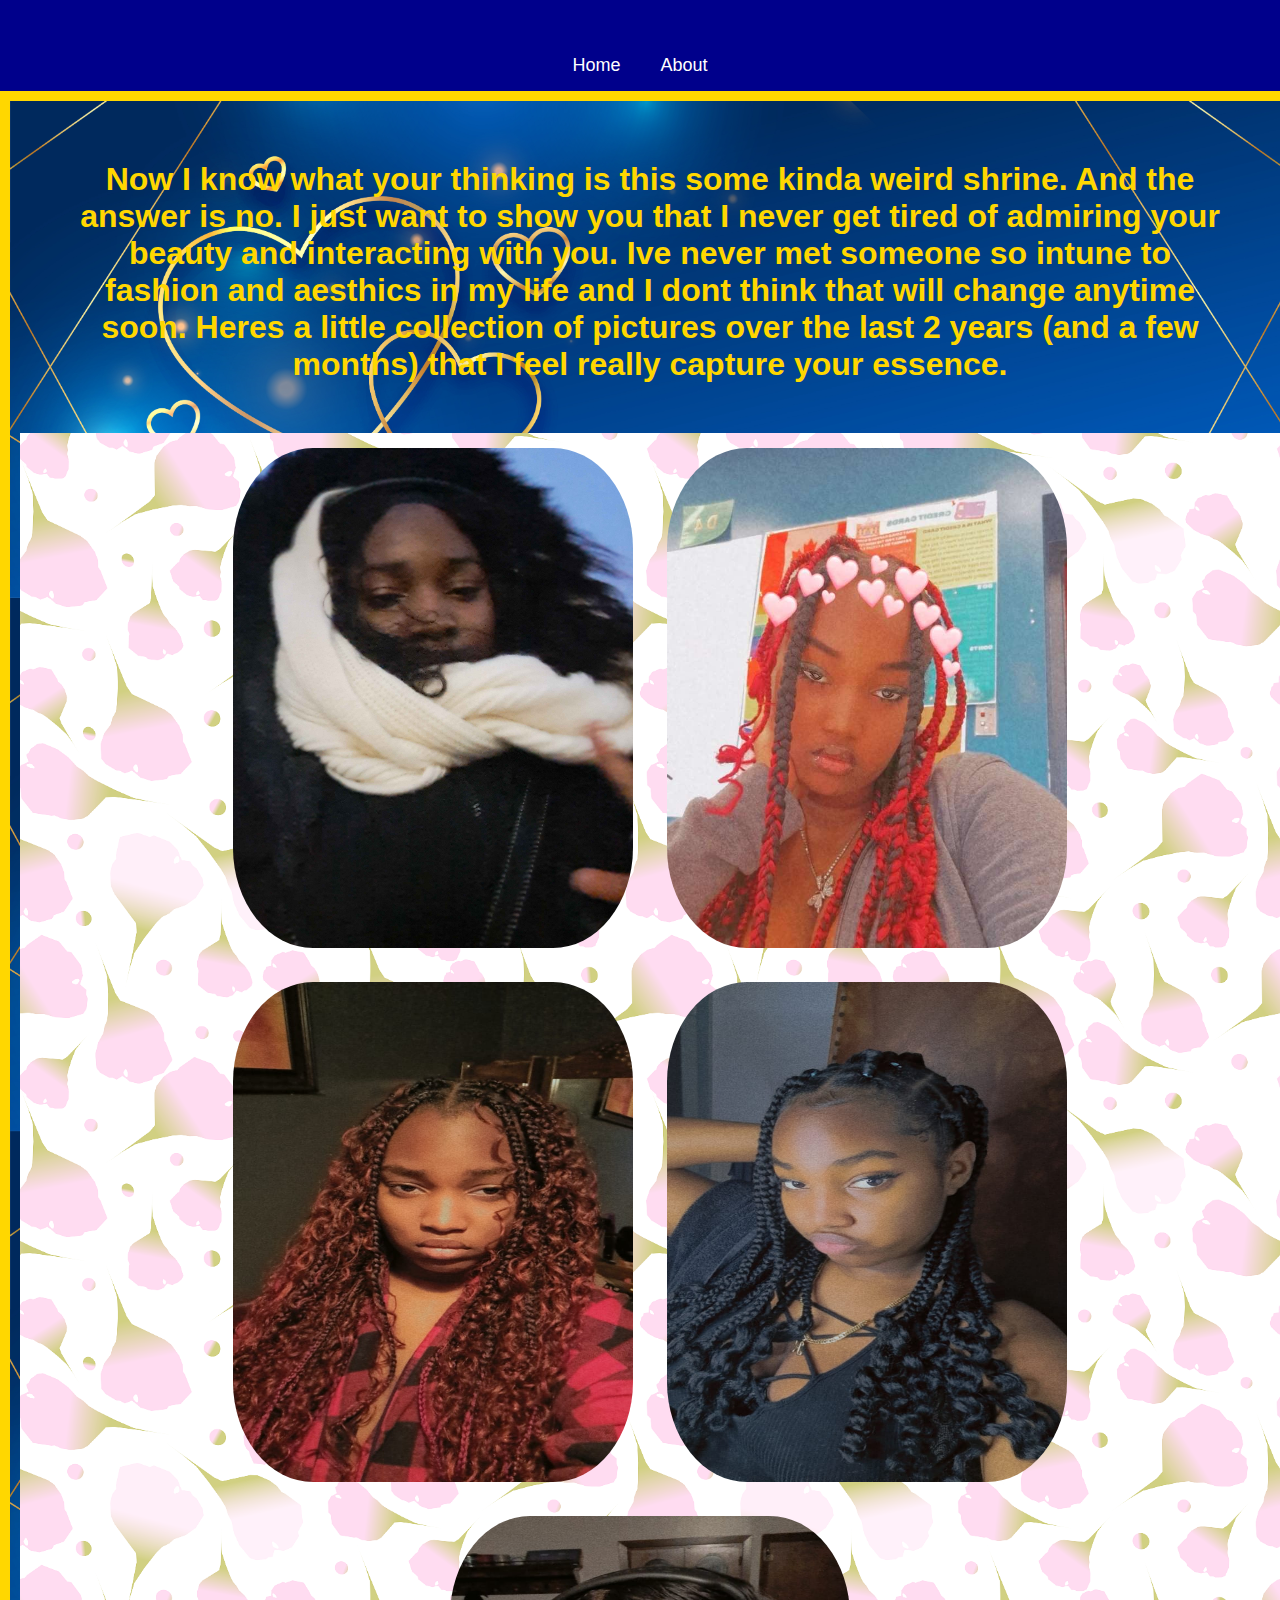
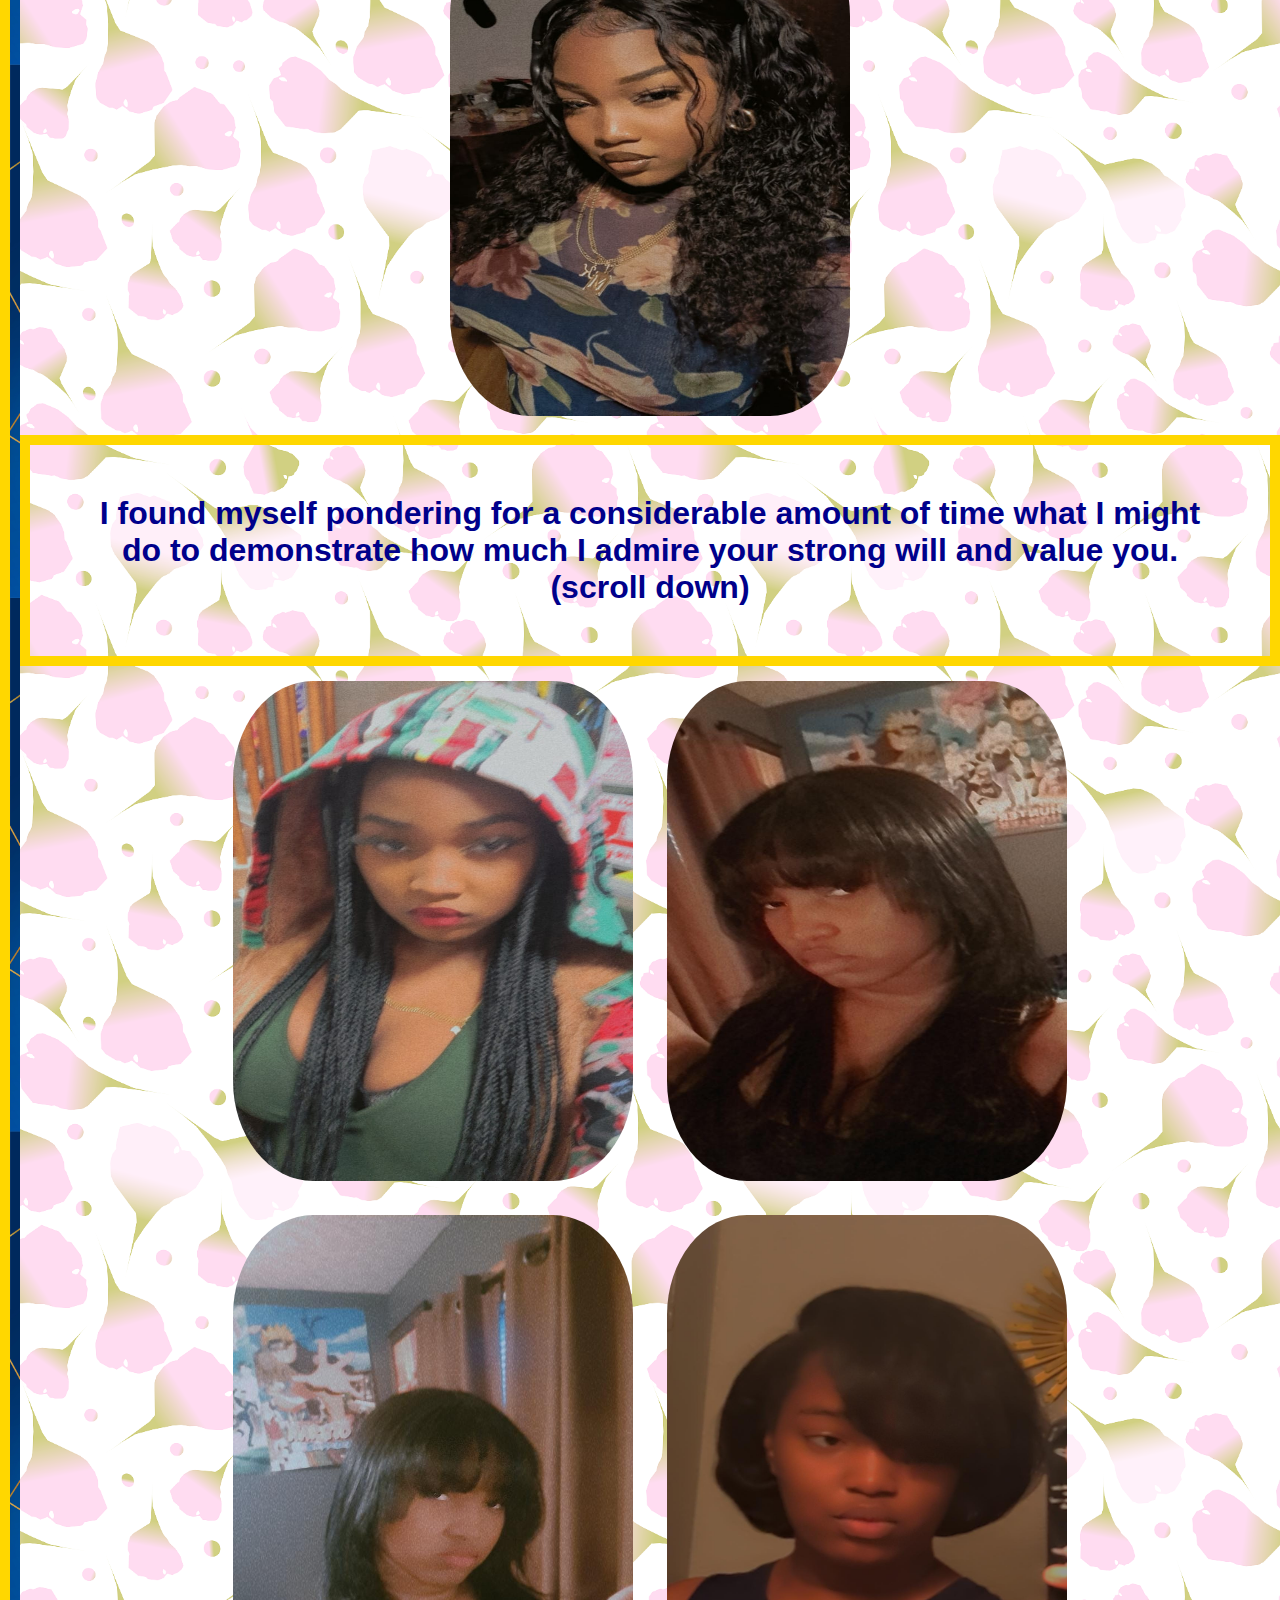
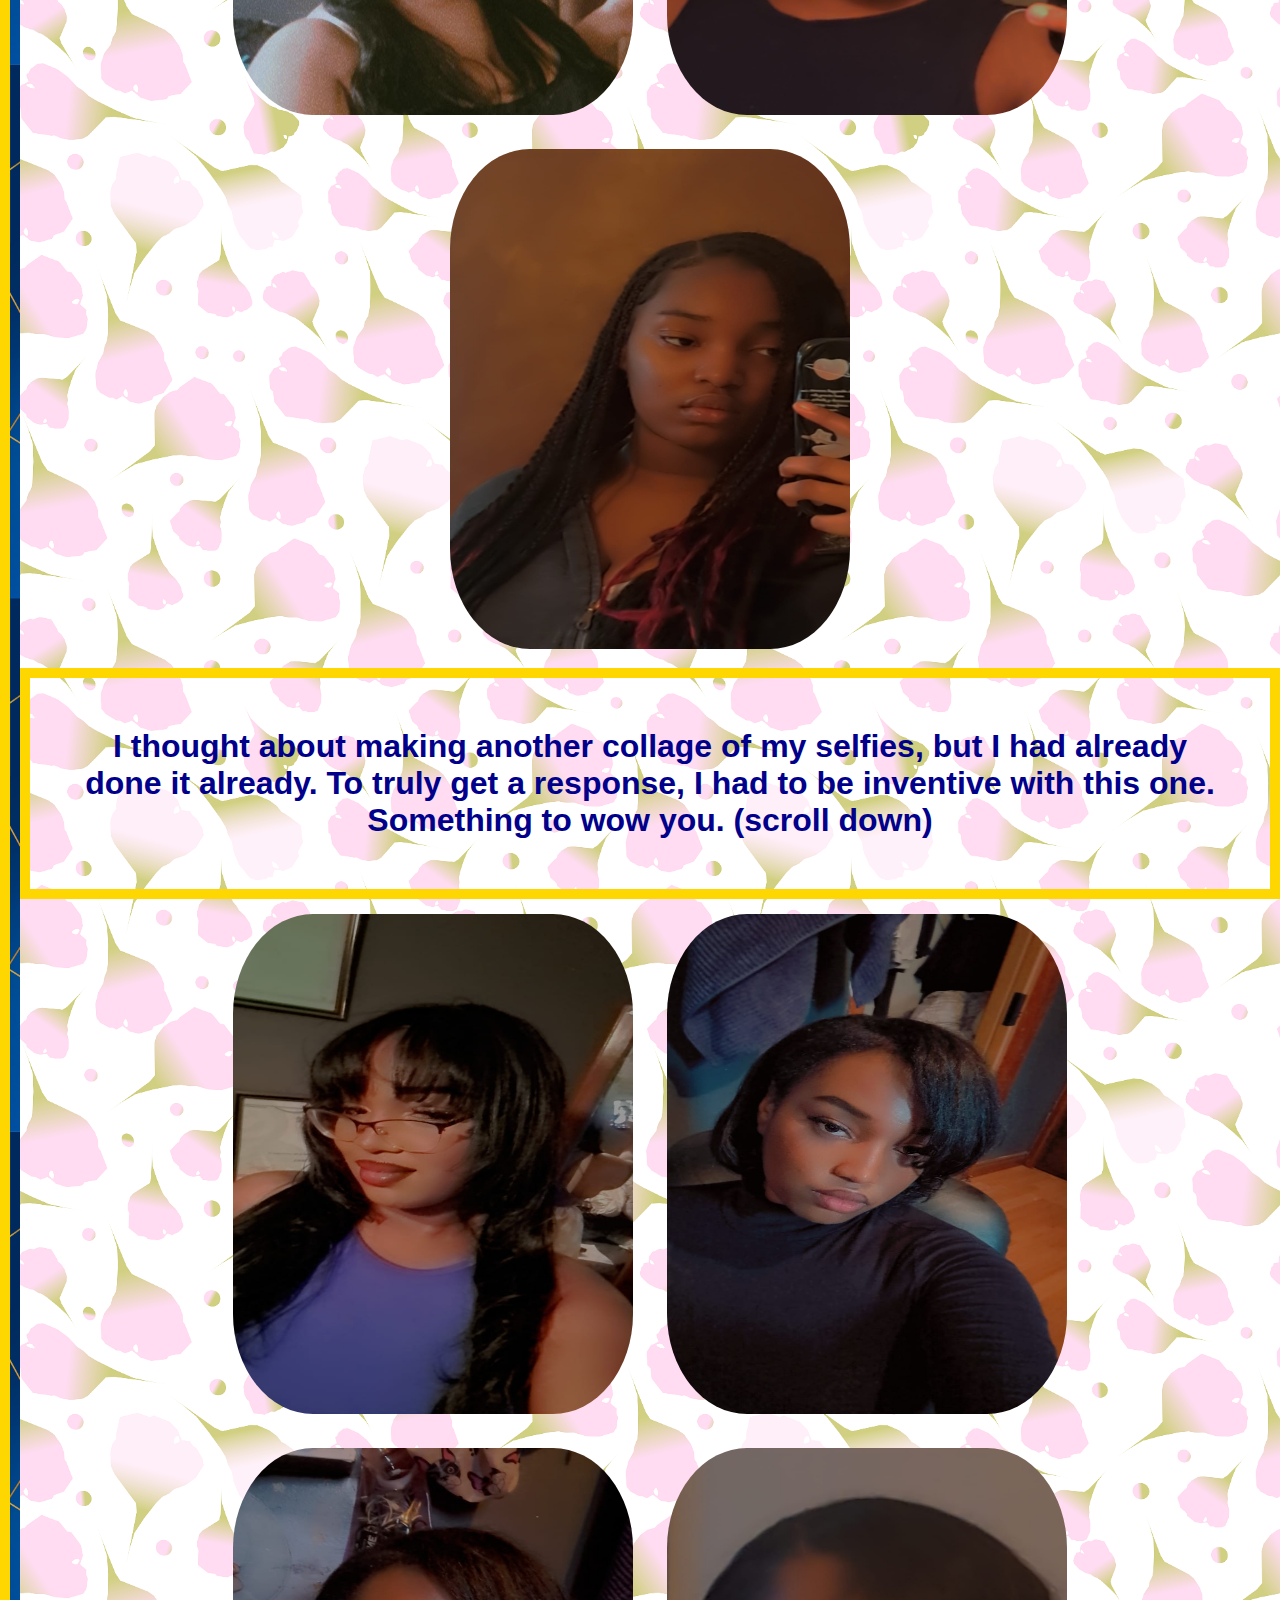
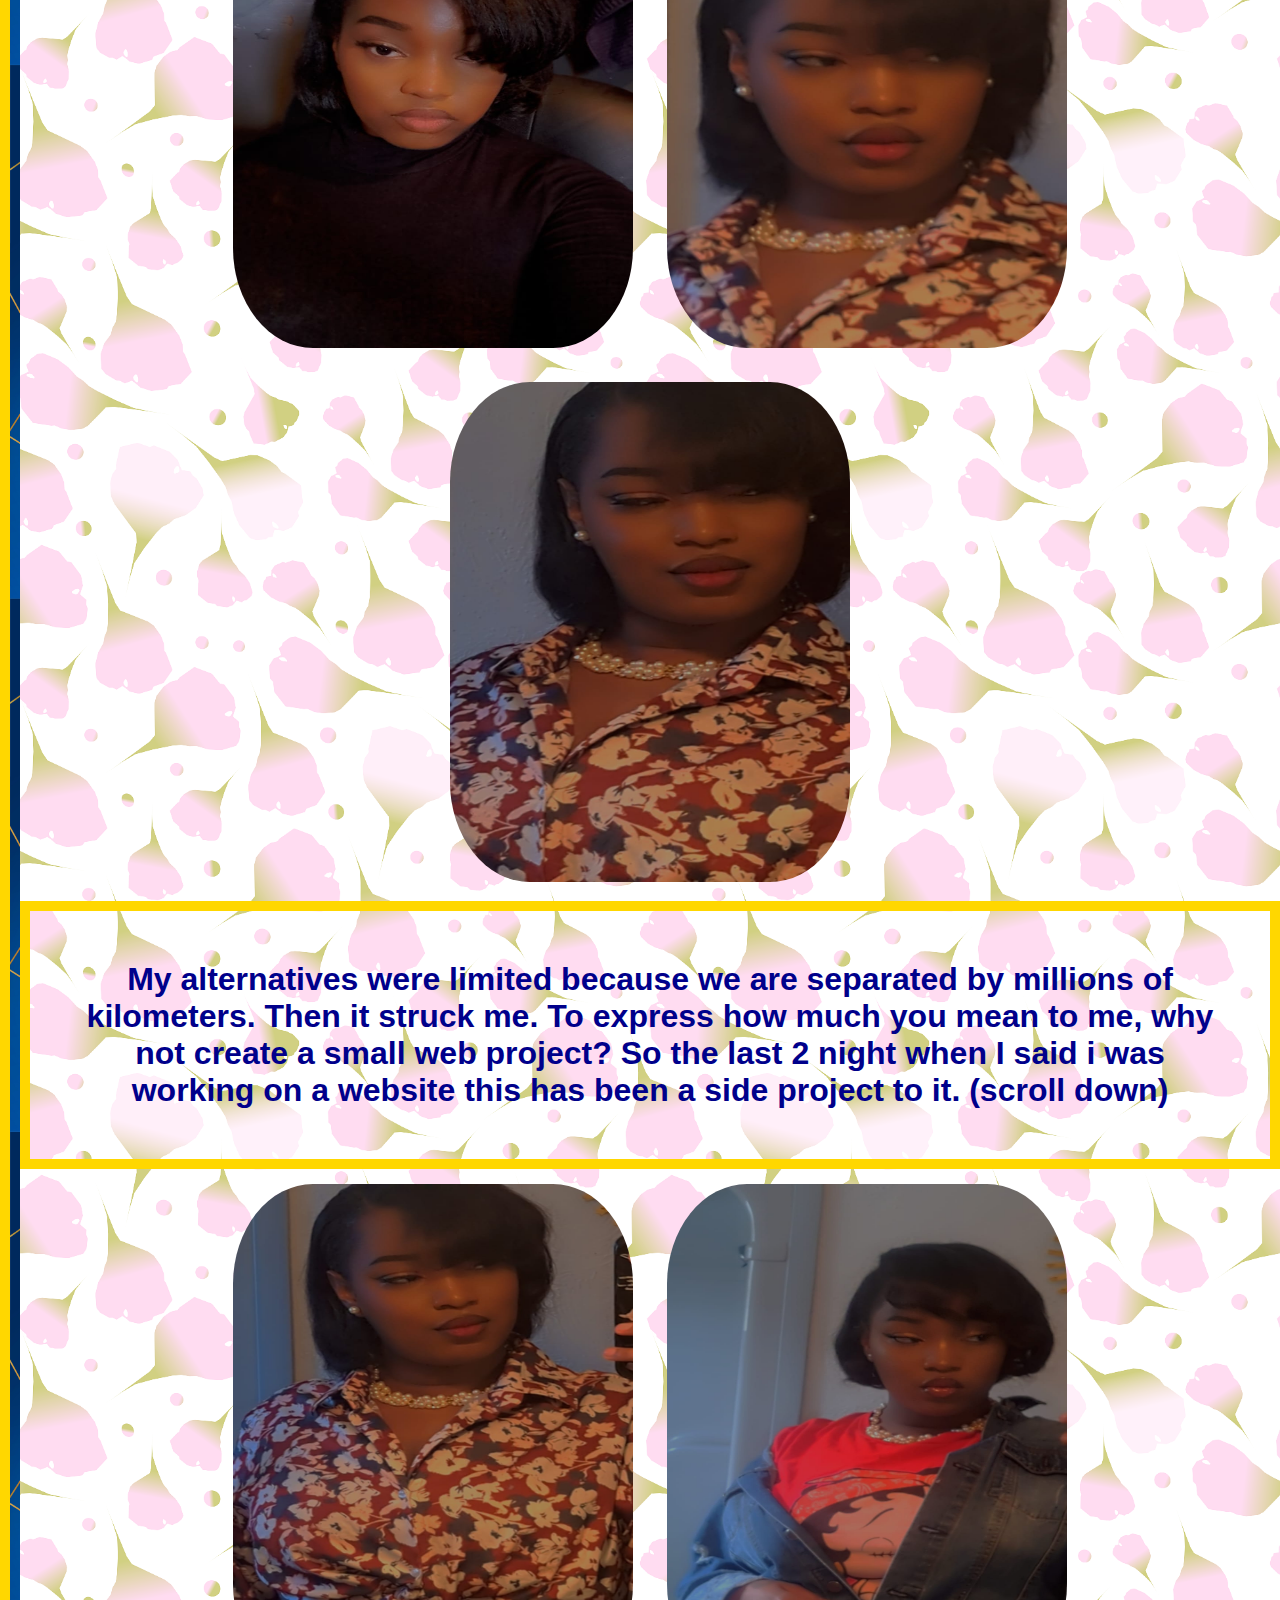
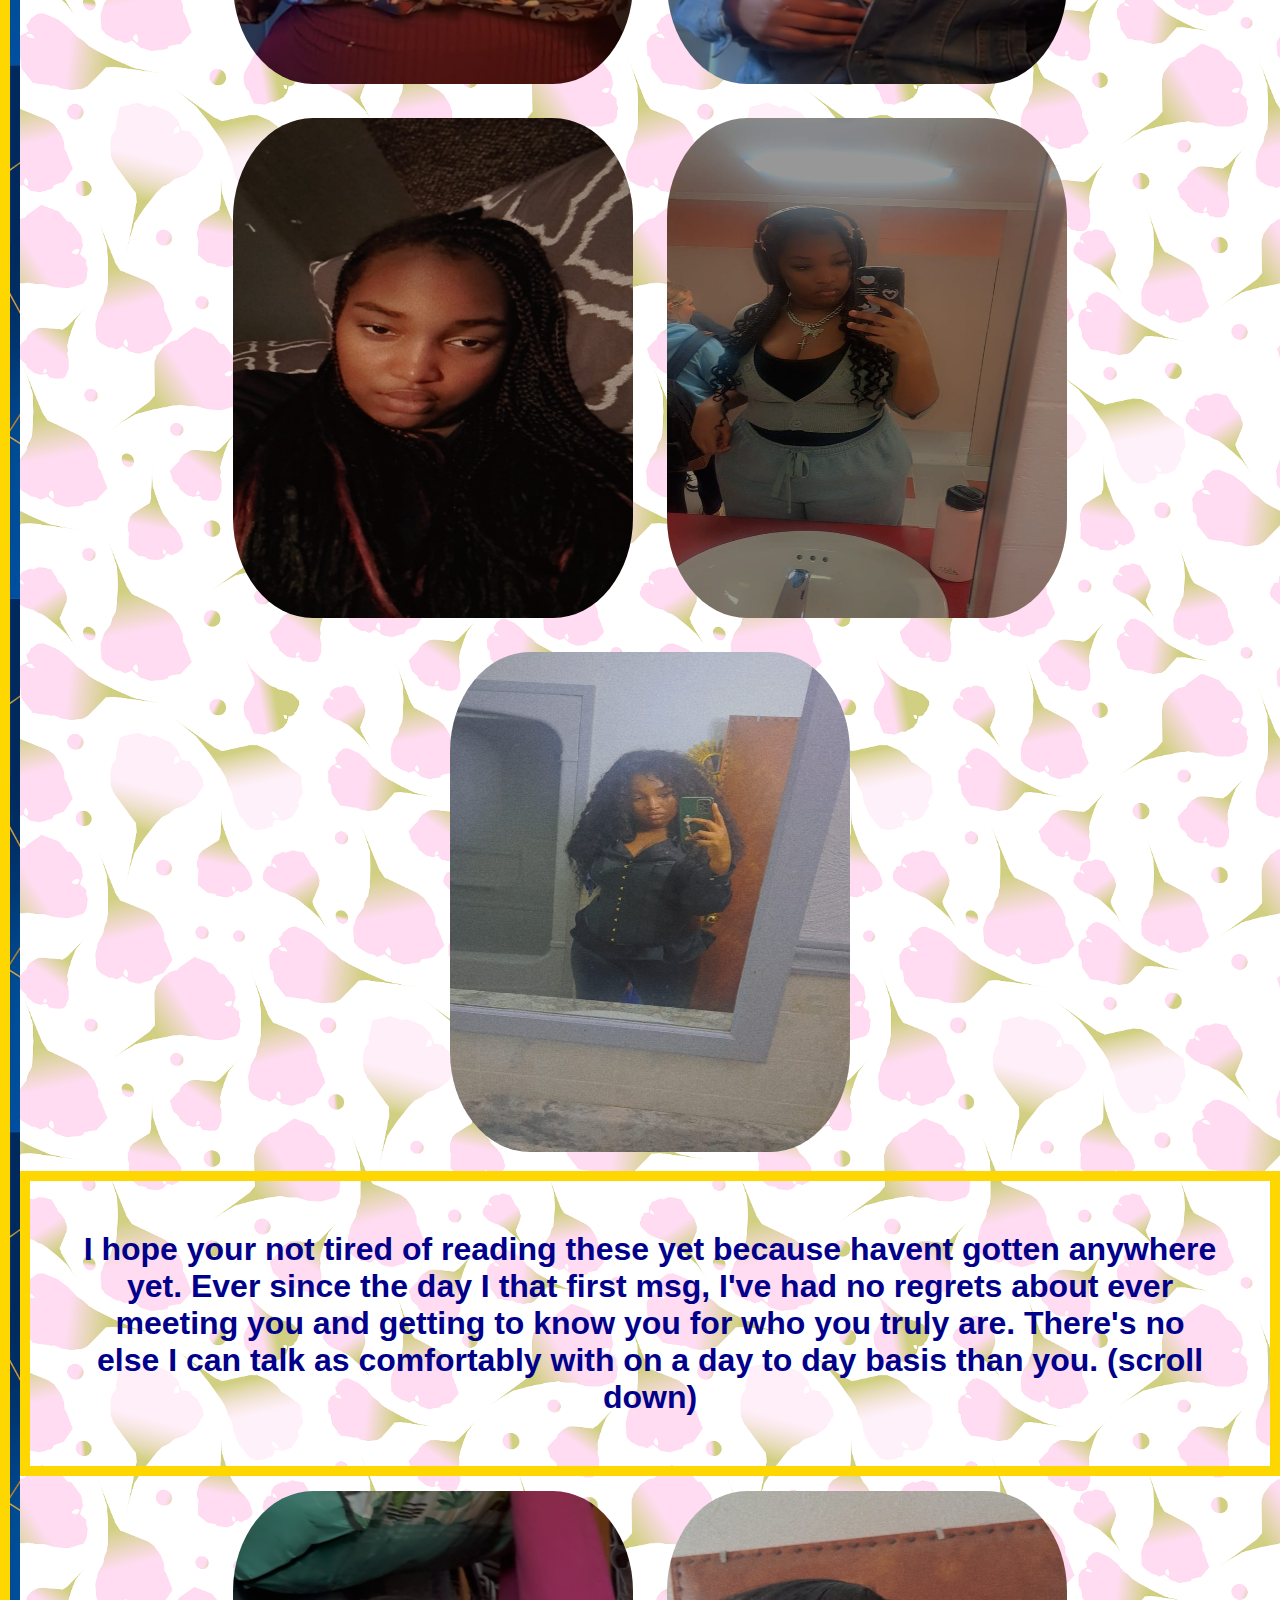
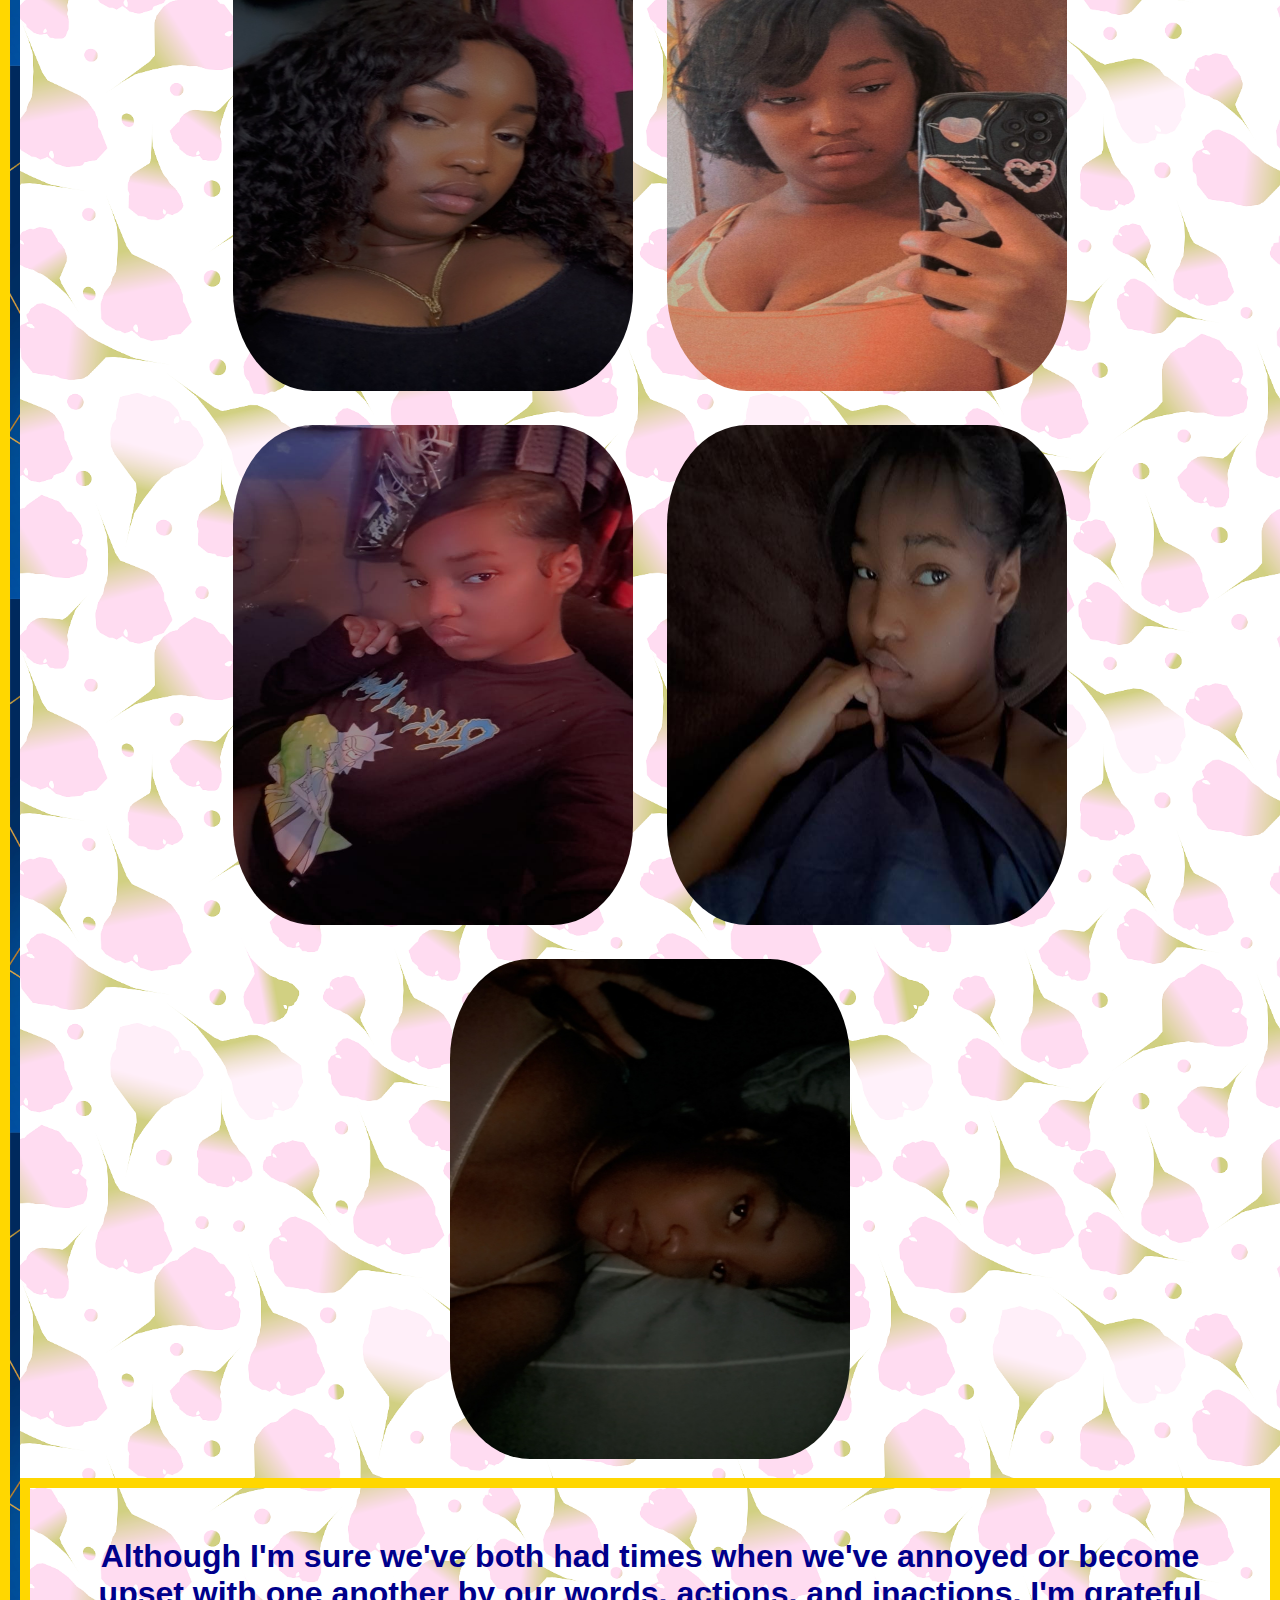
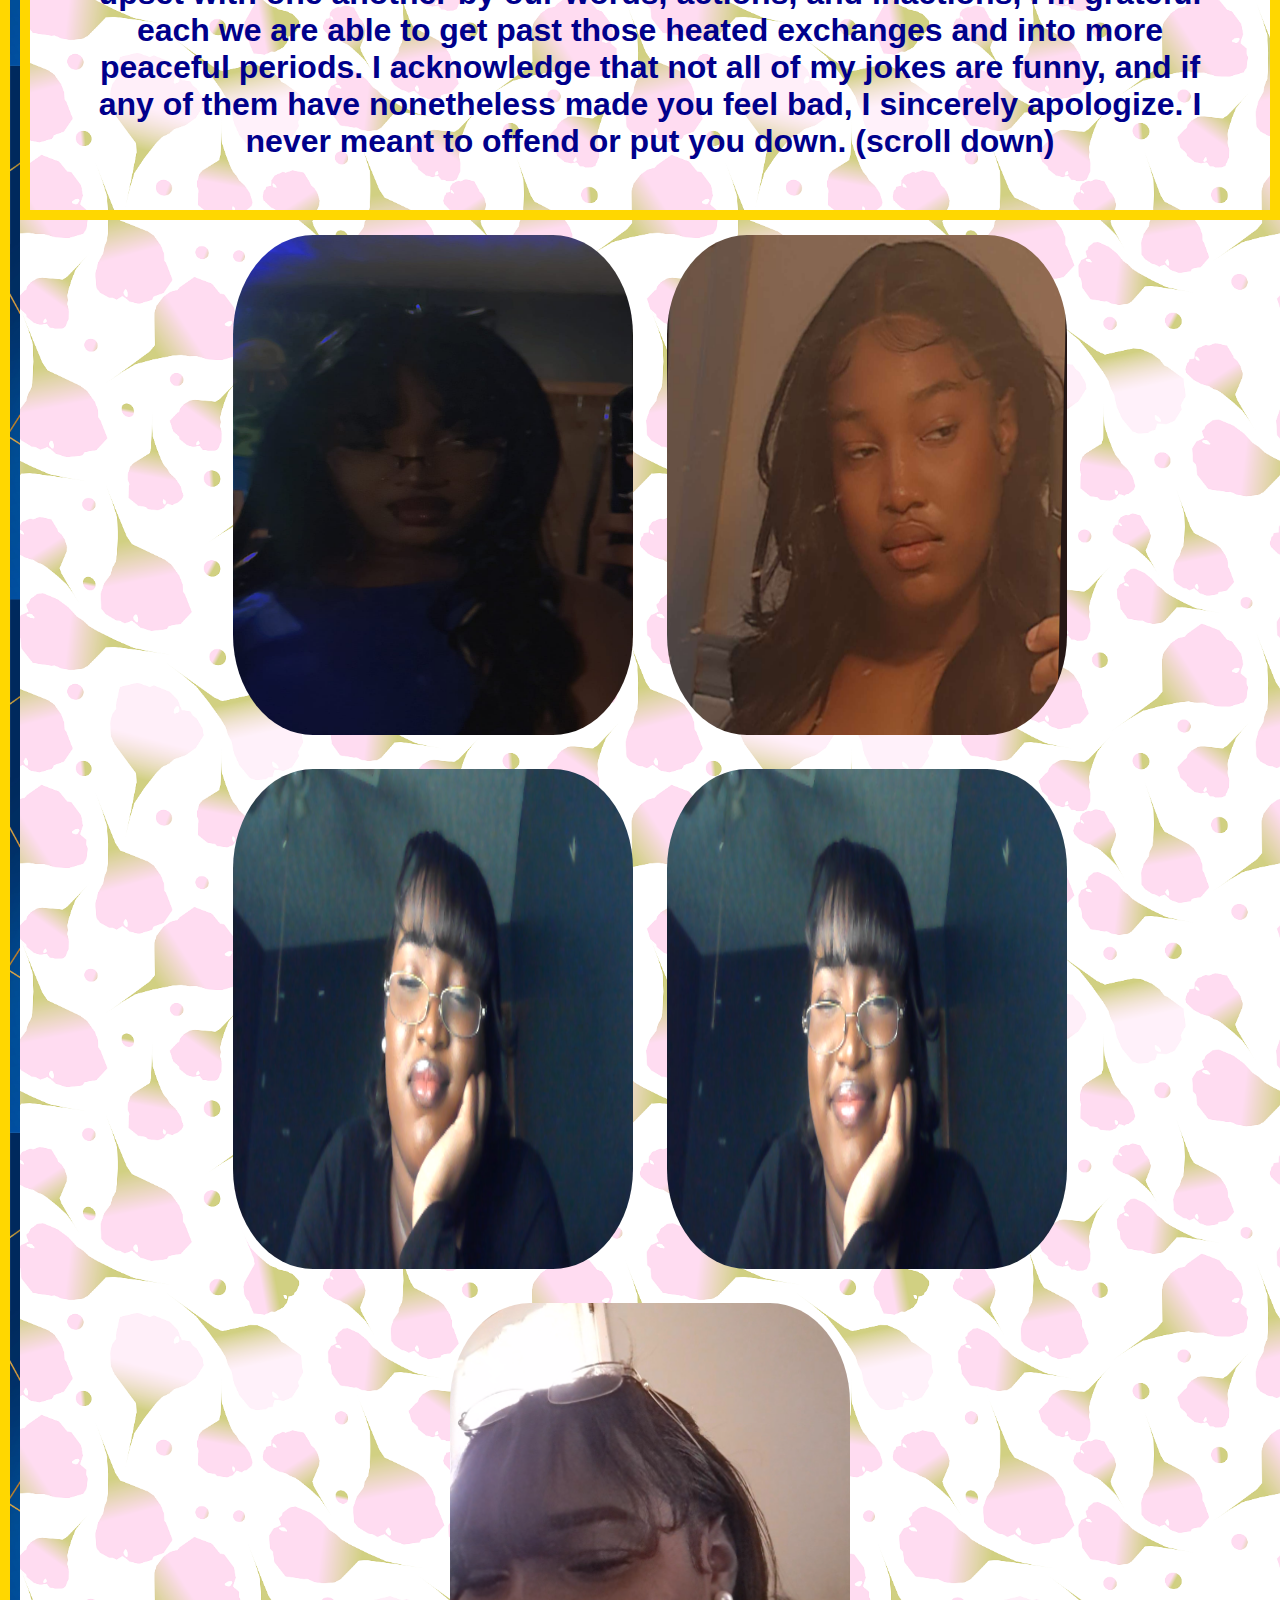
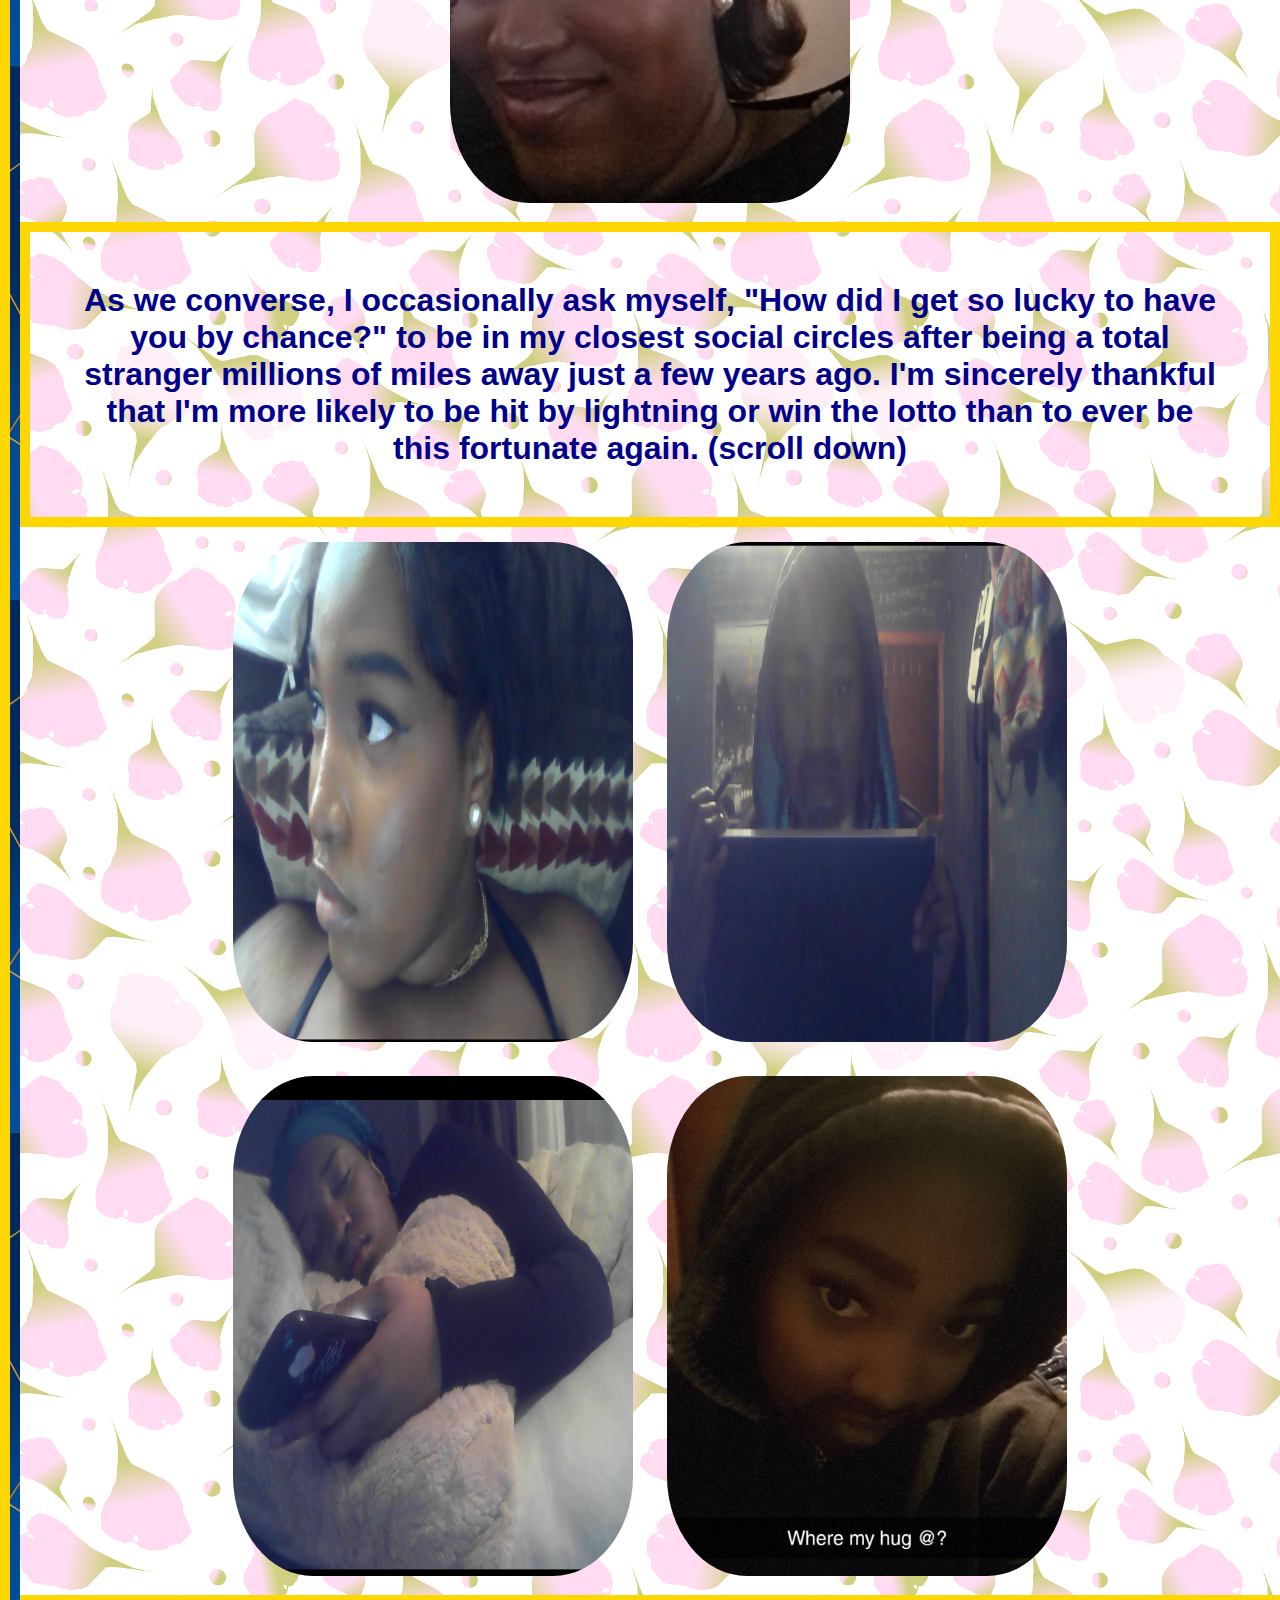
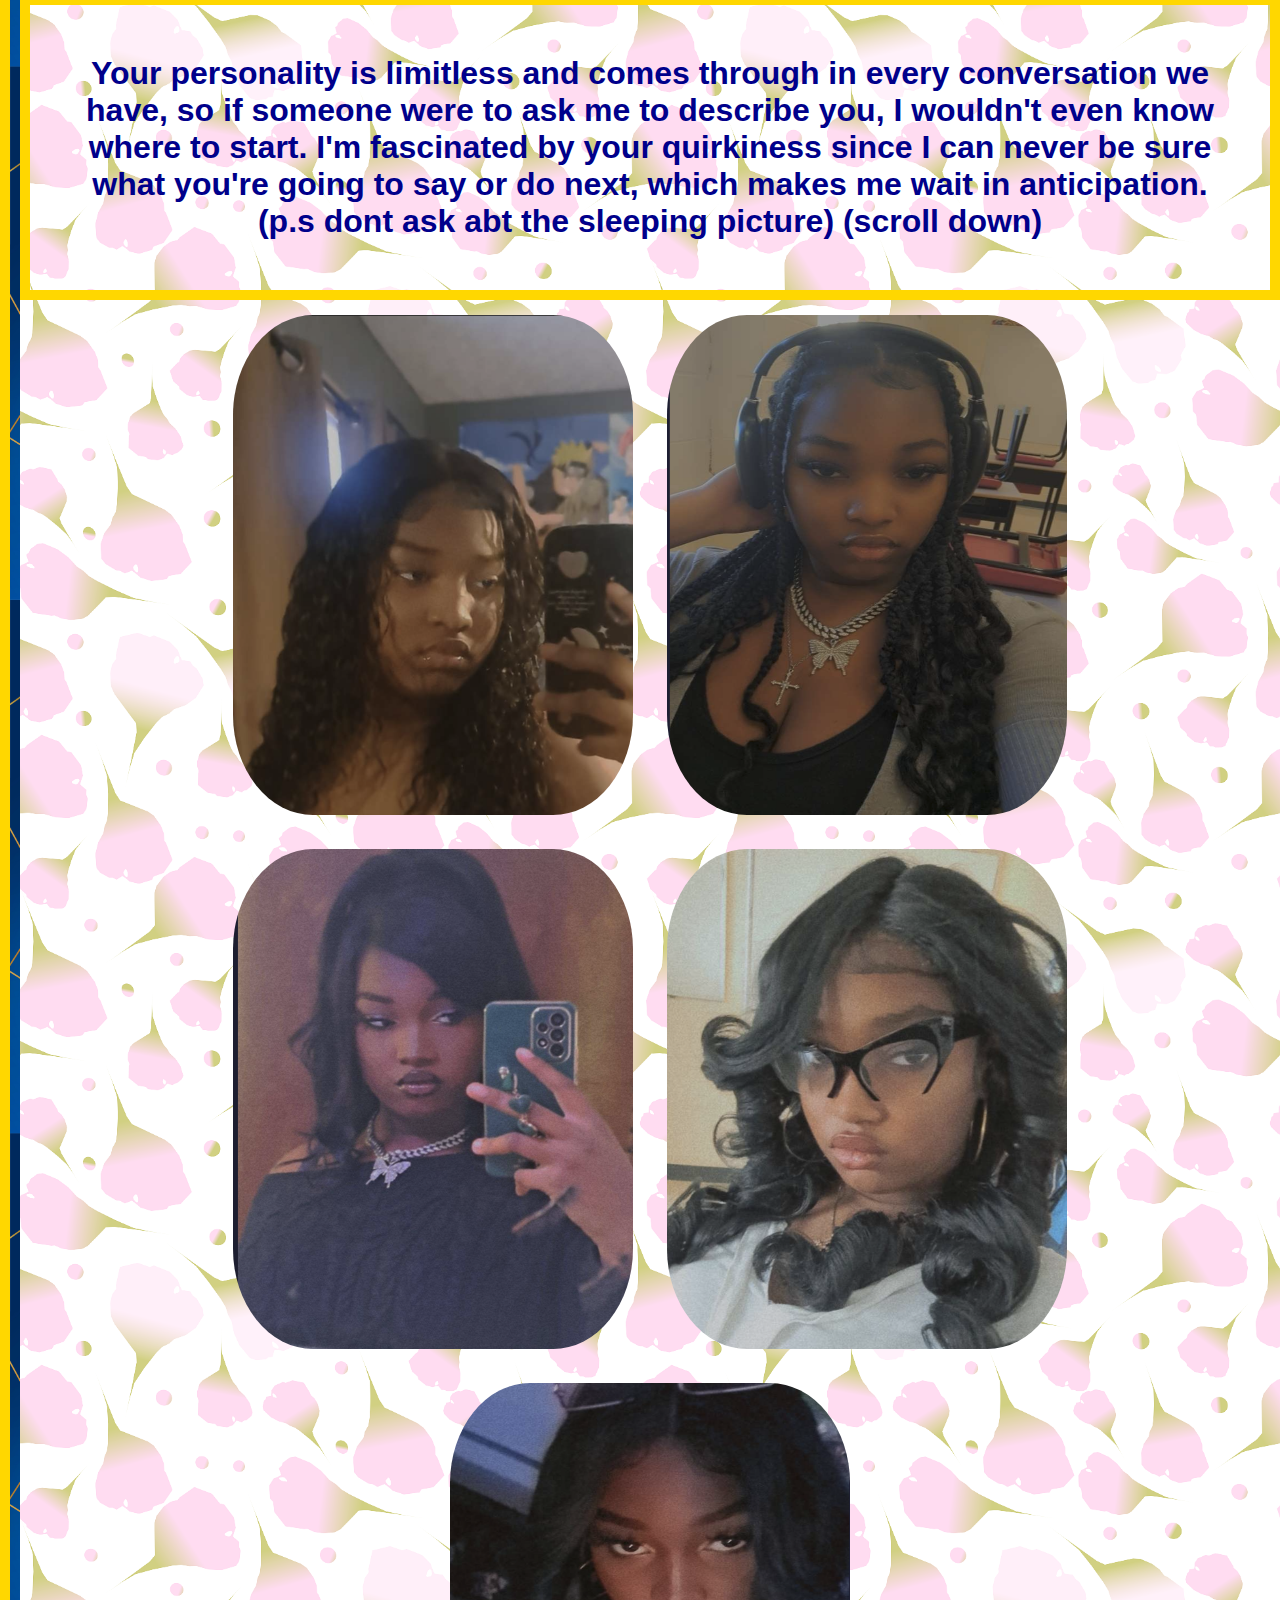
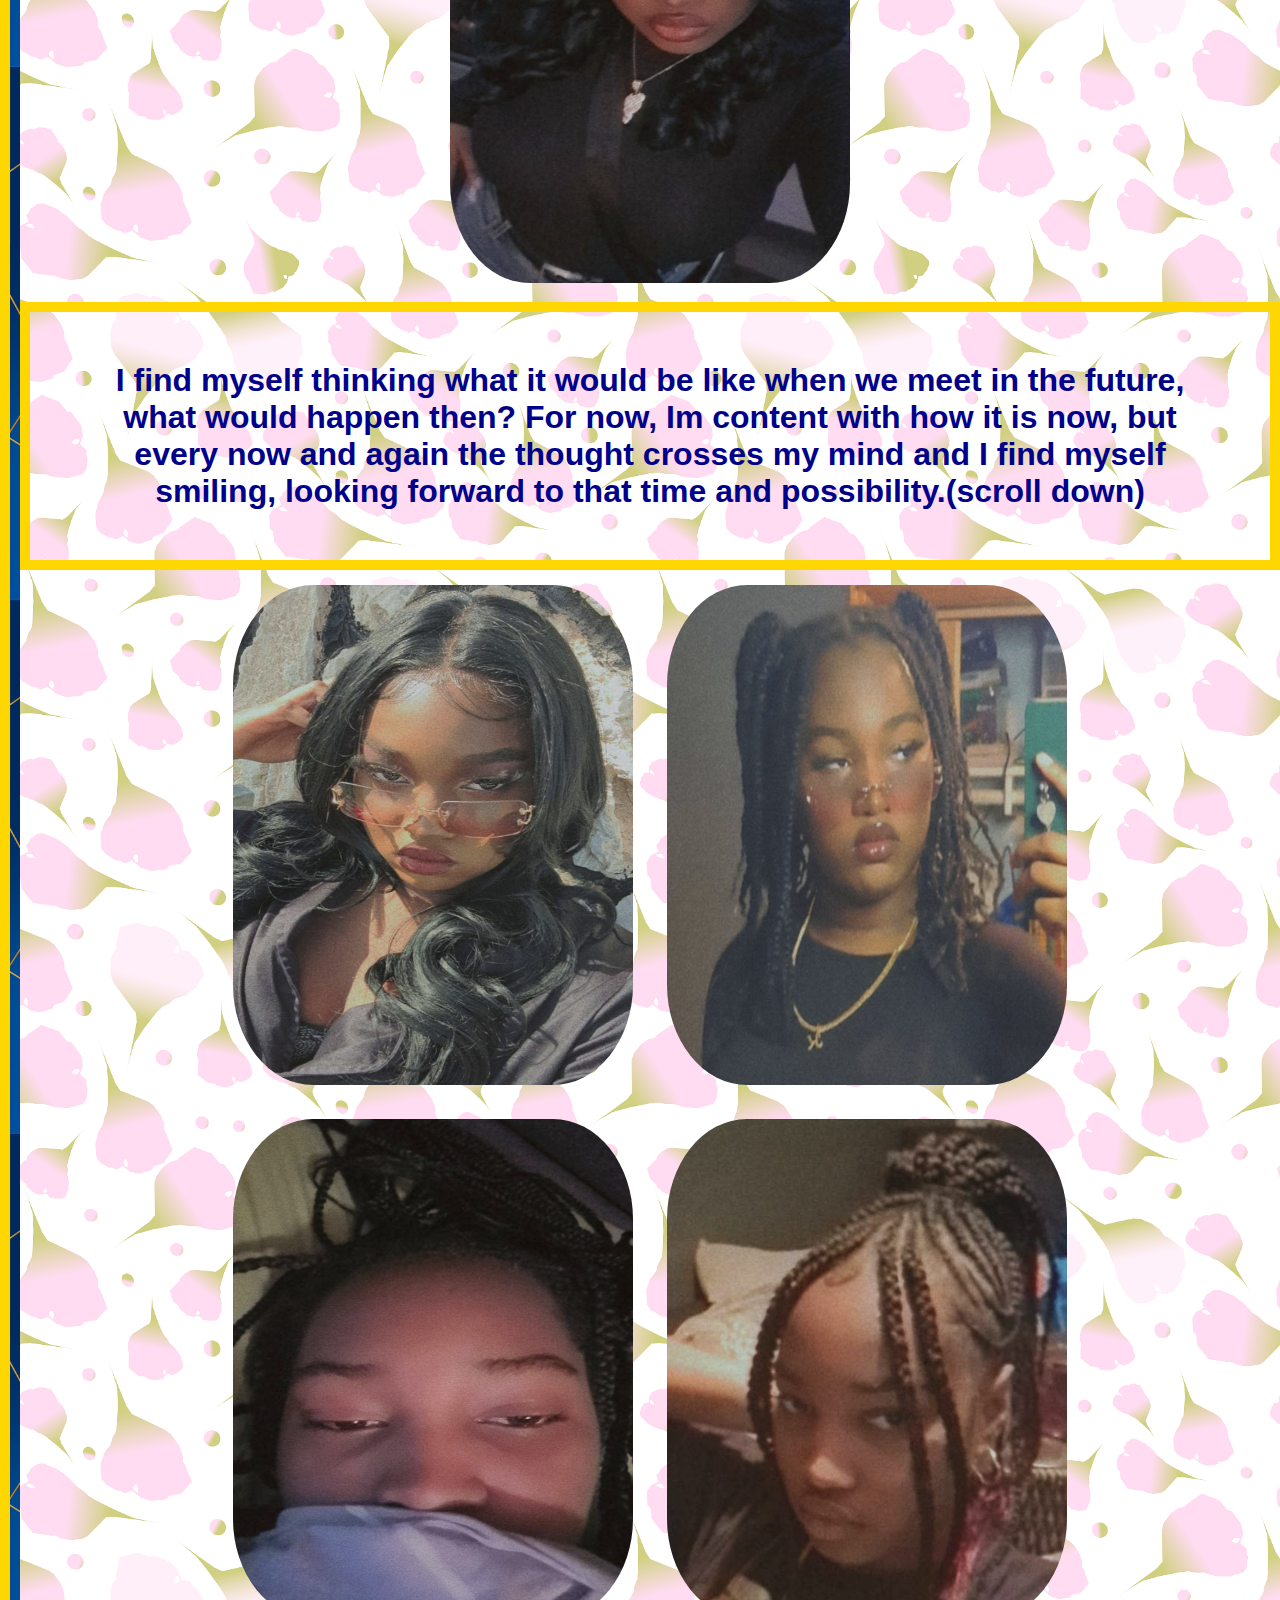
<file: New folder/About.html>
<!DOCTYPE html>
<html lang="en">
<head>
    <meta charset ="UTF-8">
    <meta name="viewport" content="width=device-width, initial-scale=1.0">
    <title>Kammya Allissa Mills</title>
    <link rel="stylesheet" href="Kammya.css">
    <script defer src="Kammya.js"></script>
</head>
<body class="home">
  <header>
    <h1 style="font-size: 35px;">Who is Kammya Alissa Mills?</h1>
    <nav>
      <ul>
        <li><a href="index.php">Home</a></li>
        <li><a href="About.html">About</a></li>
      </ul>
    </nav>
  </header>
  <main> 
    <section class="hero">
      <h1 style="color: gold; padding: 50px;">Now I know what your thinking is this some kinda weird shrine. 
        And the answer is no. I just want to show you that I never get tired of admiring your beauty and interacting with you. Ive never met someone
      so intune to fashion and aesthics in my life and I dont think that will change anytime soon. Heres a little collection of
     pictures over the last 2 years (and a few months) that I feel really capture your essence.  </h1>
      <section class="images">
        <img class="Kammya-imgs" src="20241121_171149.jpg" alt="Kammya Allissa Mills">
        <img class="Kammya-imgs" src="IMG_20230417_095829_358.jpg" alt="Kammya Allissa Mills">
        <img class="Kammya-imgs" src="IMG-20240226-WA0011.jpg" alt="Kammya Allissa Mills">
        <img class="Kammya-imgs" src="IMG-20240226-WA0012.jpg" alt="Kammya Allissa Mills">
        <img class="Kammya-imgs" src="IMG-20240312-WA0011.jpg" alt="Kammya Allissa Mills">
        <h1 style="border: 10px solid gold; padding: 50px;">I found myself pondering for a considerable amount of time what I 
          might do to demonstrate how much I admire your strong will and value you. (scroll down) </h1>
        <img class="Kammya-imgs" src="IMG-20240320-WA0060.jpg" alt="Kammya Allissa Mills">
        <img class="Kammya-imgs" src="IMG-20240321-WA0036.jpg" alt="Kammya Allissa Mills">
        <img class="Kammya-imgs" src="IMG-20240321-WA0039.jpg" alt="Kammya Allissa Mills">
        <img class="Kammya-imgs" src="IMG-20240324-WA0025.jpg" alt="Kammya Allissa Mills">
        <img class="Kammya-imgs" src="IMG-20240402-WA0029.jpg" alt="Kammya Allissa Mills">
        <h1 style="border: 10px solid gold; padding: 50px;">I thought about making another collage of my selfies, but I had already 
          done it already. To truly get a response, I had to be inventive with this one. Something to wow you. (scroll down)</h1>
        <img class="Kammya-imgs" src="IMG-20240417-WA0078.jpg" alt="Kammya Allissa Mills">
        <img class="Kammya-imgs" src="IMG-20240429-WA0015.jpg" alt="Kammya Allissa Mills">
        <img class="Kammya-imgs" src="IMG-20240429-WA0016.jpg" alt="Kammya Allissa Mills">
        <img class="Kammya-imgs" src="IMG-20240502-WA0001.jpg" alt="Kammya Allissa Mills">
        <img class="Kammya-imgs" src="IMG-20240502-WA0002.jpg" alt="Kammya Allissa Mills">
        <h1 style="border: 10px solid gold; padding: 50px;">My alternatives were limited because we are separated by millions of kilometers. 
          Then it struck me. To express how much you mean to me, why not create a small web project? So the last 2 night when I said i was working on a website this has been a side project to it.
 (scroll down)</h1>
        <img class="Kammya-imgs" src="IMG-20240502-WA0003.jpg" alt="Kammya Allissa Mills">
        <img class="Kammya-imgs" src="IMG-20240504-WA0009.jpg" alt="Kammya Allissa Mills">
        <img class="Kammya-imgs" src="IMG-20240511-WA0380.jpg" alt="Kammya Allissa Mills">
        <img class="Kammya-imgs" src="IMG-20240514-WA0223.jpg" alt="Kammya Allissa Mills">
        <img class="Kammya-imgs" src="IMG-20240514-WA0224.jpg" alt="Kammya Allissa Mills">
        <h1 style="border: 10px solid gold; padding: 50px;">I hope your not tired of reading these yet because havent gotten anywhere yet. Ever since the day I that
           first msg, I've had no regrets about ever meeting you and getting to know you for who you truly are. There's no else I can talk as comfortably with on a day to day basis than you. (scroll down)
        </h1>
        <img class="Kammya-imgs" src="IMG-20240522-WA0011.jpg" alt="Kammya Allissa Mills">
        <img class="Kammya-imgs" src="IMG-20240601-WA0065.jpg" alt="Kammya Allissa Mills">
        <img class="Kammya-imgs" src="IMG-20240604-WA0010.jpg" alt="Kammya Allissa Mills">
        <img class="Kammya-imgs" src="IMG-20240617-WA0066.jpg" alt="Kammya Allissa Mills">
        <img class="Kammya-imgs" src="IMG-20240617-WA0130.jpg" alt="Kammya Allissa Mills">
        <h1 style="border: 10px solid gold; padding: 50px;">Although I'm sure we've both had times when we've annoyed or become upset with one another by our words, actions, and inactions, 
          I'm grateful each we are able to get past those heated exchanges and into more peaceful periods. I acknowledge that not all of my jokes are funny, and if any of them have nonetheless made you feel bad, I sincerely apologize. I never meant to offend or put you down. (scroll down)
        </h1>
        <img class="Kammya-imgs" src="IMG-20240620-WA0075.jpg" alt="Kammya Allissa Mills">
        <img class="Kammya-imgs" src="remix-a2bcba27-cc07-4b57-8cd3-b69b630357e7.png" alt="Kammya Allissa Mills">
        <img class="Kammya-imgs" src="Screenshot 2024-07-06 152056.png" alt="Kammya Allissa Mills">
        <img class="Kammya-imgs" src="Screenshot 2024-07-06 152301.png" alt="Kammya Allissa Mills">
        <img class="Kammya-imgs" src="Screenshot 2024-07-06 162539.png" alt="Kammya Allissa Mills">
        <h1 style="border: 10px solid gold; padding: 50px;">As we converse, I occasionally ask myself, "How did I get so lucky to have you by chance?" 
          to be in my closest social circles after being a total stranger millions of miles away just a few years ago. I'm sincerely thankful that I'm more likely to be hit by lightning or win the lotto than to ever be this fortunate again. (scroll down)
        </h1>
        <img class="Kammya-imgs" src="Screenshot 2024-07-07 190940.png" alt="Kammya Allissa Mills">
        <img class="Kammya-imgs" src="Screenshot 2024-11-03 212020.png" alt="Kammya Allissa Mills">
        <img class="Kammya-imgs" src="Screenshot 2025-01-04 194033.png" alt="Kammya Allissa Mills">
        <img class="Kammya-imgs" src="Screenshot_20241104_203424.jpg" alt="Kammya Allissa Mills">
        <h1 style="border: 10px solid gold; padding: 50px;">Your personality is limitless and comes through in every conversation we have, so if someone were to ask me to describe you, I wouldn't even know where to start. I'm fascinated by your quirkiness since I can never
          be sure what you're going to say or do next, which makes me wait in anticipation. (p.s dont ask abt the sleeping picture) (scroll down)</h1>
        <img class="Kammya-imgs" src="Screenshot 2025-02-14 153606.png" alt="Kammya Allissa Mills">
        <img class="Kammya-imgs" src="Screenshot 2025-02-14 153732.png" alt="Kammya Allissa Mills">
        <img class="Kammya-imgs" src="Screenshot 2025-02-14 153748.png" alt="Kammya Allissa Mills">
        <img class="Kammya-imgs" src="Screenshot 2025-02-14 153804.png" alt="Kammya Allissa Mills">
        <img class="Kammya-imgs" src="Screenshot 2025-02-14 153827.png" alt="Kammya Allissa Mills">
        <h1 style="border: 10px solid gold; padding: 50px;">I find myself thinking what it would be like when we meet in the future, what would happen then? For now, Im content with how it is now, 
          but every now and again the thought crosses my mind and I find myself smiling, looking forward to that time and possibility.(scroll down)
        </h1>
        <img class="Kammya-imgs" src="Screenshot 2025-02-14 153848.png" alt="Kammya Allissa Mills">
        <img class="Kammya-imgs" src="Screenshot 2025-02-14 153909.png" alt="Kammya Allissa Mills">
        <img class="Kammya-imgs" src="Screenshot 2025-02-14 153923.png" alt="Kammya Allissa Mills">
        <img class="Kammya-imgs" src="Screenshot 2025-02-14 153940.png" alt="Kammya Allissa Mills">
       <h1 style="border: 10px solid gold; padding: 50px;"> <b>Well to wrap everything up, I'm happy we met and I feel like I've really changed as a person over the past several years of connecting with you, whether it was over a movie night, homework,
           video games, or just casual talk. Even though it might not seem like it, I genuinely appreciate every deed, encouraging word, and compliment you have ever given me. I treasure every moment. It's a true pleasure to be with you and may the connection between only grow stronger in the future.
       </b></h1>
      </section>
      <h1 style="color:gold; padding: 50px;">And that concludes the about section.</h1>
    </section>
  </main>
  <footer>
        <p>&copy; 2025 The Kammya Mills Collection</p>
  </footer>
</body>
</html>
</file>
<file: New folder/Kammya.css>
/* General Reset */
* {
  margin: 0;
  padding: 0;
  box-sizing: border-box;
  font-family: Arial, sans-serif;
}

body {
  background-color: gold;
  color: darkblue;
  text-align: center;
}

/* Header */
header {
  background-color: darkblue;
  padding: 15px;
  position: relative;
  width: 100%;
  top: 0;
  z-index: 500;
  margin-bottom: 10px;
}

nav ul {
  list-style: none;
  display: flex;
  justify-content: center;
  gap: 20px;
}

nav a {
  color: white;
  text-decoration: none;
  font-size: 18px;
  padding: 5px 10px;
  transition: 0.3s;
}

nav a:hover {
  background-color: white;
  color: darkblue;
  font-weight: bold;
}

/* Hero Section */
.hero {
  background-image: url('SL-111622-53780-136.jpg');
  background-size: 100%;
  background-position: center;
  height: 100%;
  width: 100%;
  display: flex;
  flex-direction: column;
  align-items: center;
  justify-content: center;
  padding: 10px;
  margin: 10px;
}

.images{
  background-image: url('flowers-6924088_1920.png');
  background-size: contain;
  background-position: center;
  flex-direction:  row;
}

.main-img {
  width: 400px;
  height: 500px;
  border-radius: 20%;
  margin: 15px;
}

.main-img:hover{
  transform: scale(1.05);
  transition: 0.5s;
}

.Kammya-imgs {
  width: 400px;
  height: 500px;
  border-radius: 20%;
  margin: 15px;
}

.Kammya-imgs:hover{
  transform: scale(1.05);
  transition: 0.2s;
}

.img-2 {
  width: 300px;
  height: 400px;
  border-radius: 10px;
  margin: 15px ;
}

.img-2:hover{
  transform: scale(1.05);
  transition: 0.5s;
}

/* Form */
form {
  background: rgba(0, 0, 0, 0.6);
  padding: 20px;
  border-radius: 10px;
  color: white;
  width: 80%;
  max-width: 400px;
}

form label {
  display: block;
  margin-top: 10px;
}

form input, form textarea {
  width: 100%;
  padding: 8px;
  margin-top: 5px;
  border-radius: 5px;
  border: none;
}

form button {
  background: darkblue;
  color: white;
  padding: 10px;
  margin-top: 15px;
  border: none;
  cursor: pointer;
  width: 100%;
}

form button:hover {
  background: navy;
}

footer {
  background-color: black;
  color: white;
  padding: 1rem;
  margin-top: 10px;
}

/* Mobile Responsive */
@media (max-width: 600px) {
  nav ul {
      flex-direction: column;
  }

  .main-img {
      width: 200px;
  }

  .img-2 {
      width: 150px;
  }
  .Kammya-imgs {
    width: 300px;
    height: 400px;
    border-radius: 40%;
    margin: 15px;
  }
}
</file>
